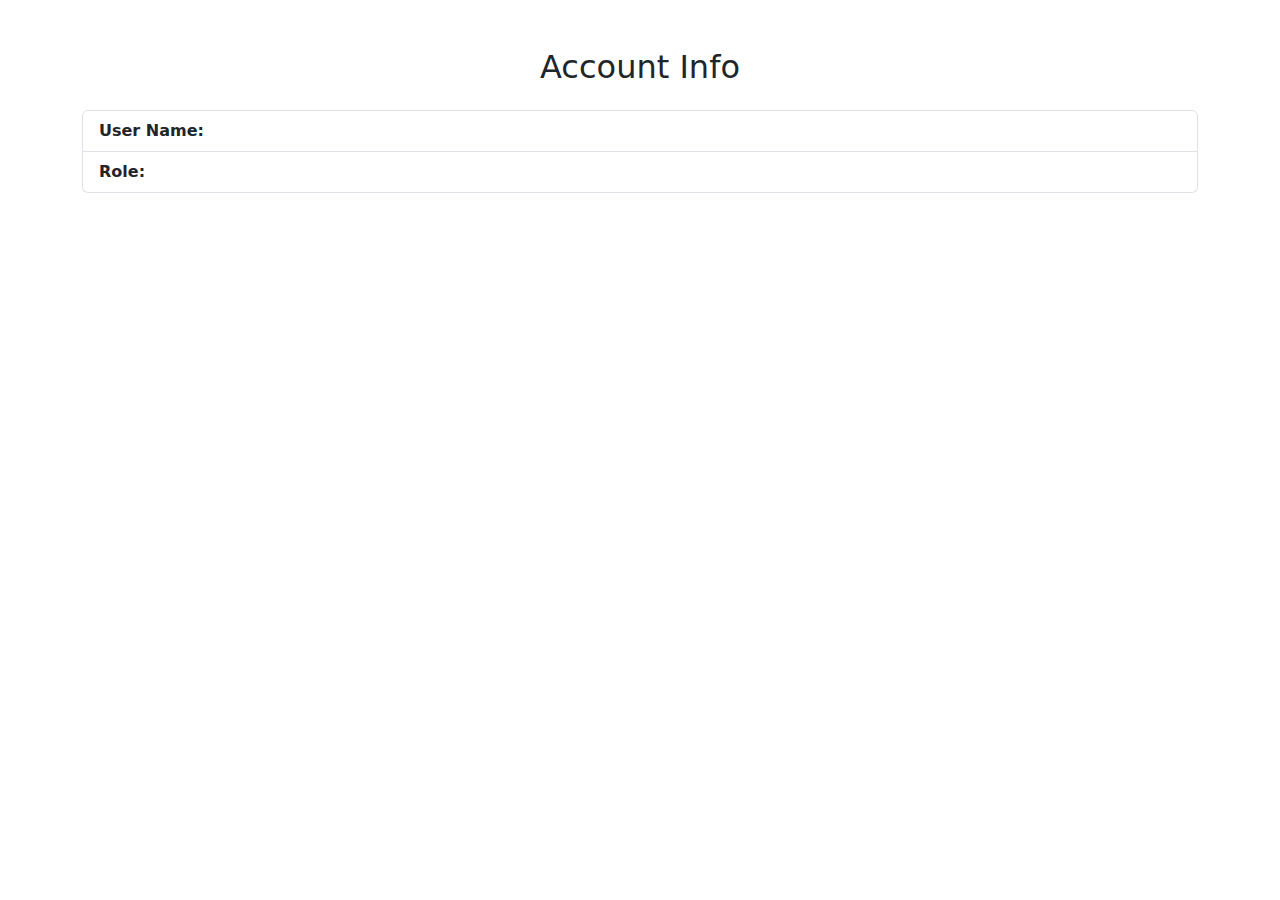
<file: src/main/resources/templates/accountInfo.html>
<!DOCTYPE html>
<html xmlns:th="http://www.thymeleaf.org">

<head>
  <meta charset="UTF-8">
  <title>Spring Shop Online</title>
  <link rel="stylesheet" href="https://cdn.jsdelivr.net/npm/bootstrap@5.3.0-alpha1/dist/css/bootstrap.min.css" />
  <th:block th:include="/_header"></th:block>
</head>

<body>

  <th:block th:include="/_menu"></th:block>

  <div class="container mt-5">
    <div class="page-title mb-4">
      <h2 class="text-center">Account Info</h2>
    </div>
    
    <div class="account-container">
      <ul class="list-group">
        <li class="list-group-item">
          <strong>User Name:</strong> <span th:utext="${#request.userPrincipal.name}"></span>
        </li>
        <li class="list-group-item">
          <strong>Role:</strong>
          <ul class="list-unstyled">
            <li th:each="auth : ${userDetails.authorities}" th:utext="${auth.authority}"></li>
          </ul>
        </li>
      </ul>
    </div>
  </div>

  <th:block th:include="/_footer"></th:block>

  <!-- Bootstrap 5 JS and Popper.js -->
  <script src="https://cdn.jsdelivr.net/npm/@popperjs/core@2.11.6/dist/umd/popper.min.js"></script>
  <script src="https://cdn.jsdelivr.net/npm/bootstrap@5.3.0-alpha1/dist/js/bootstrap.min.js"></script>
</body>

</html>
</file>
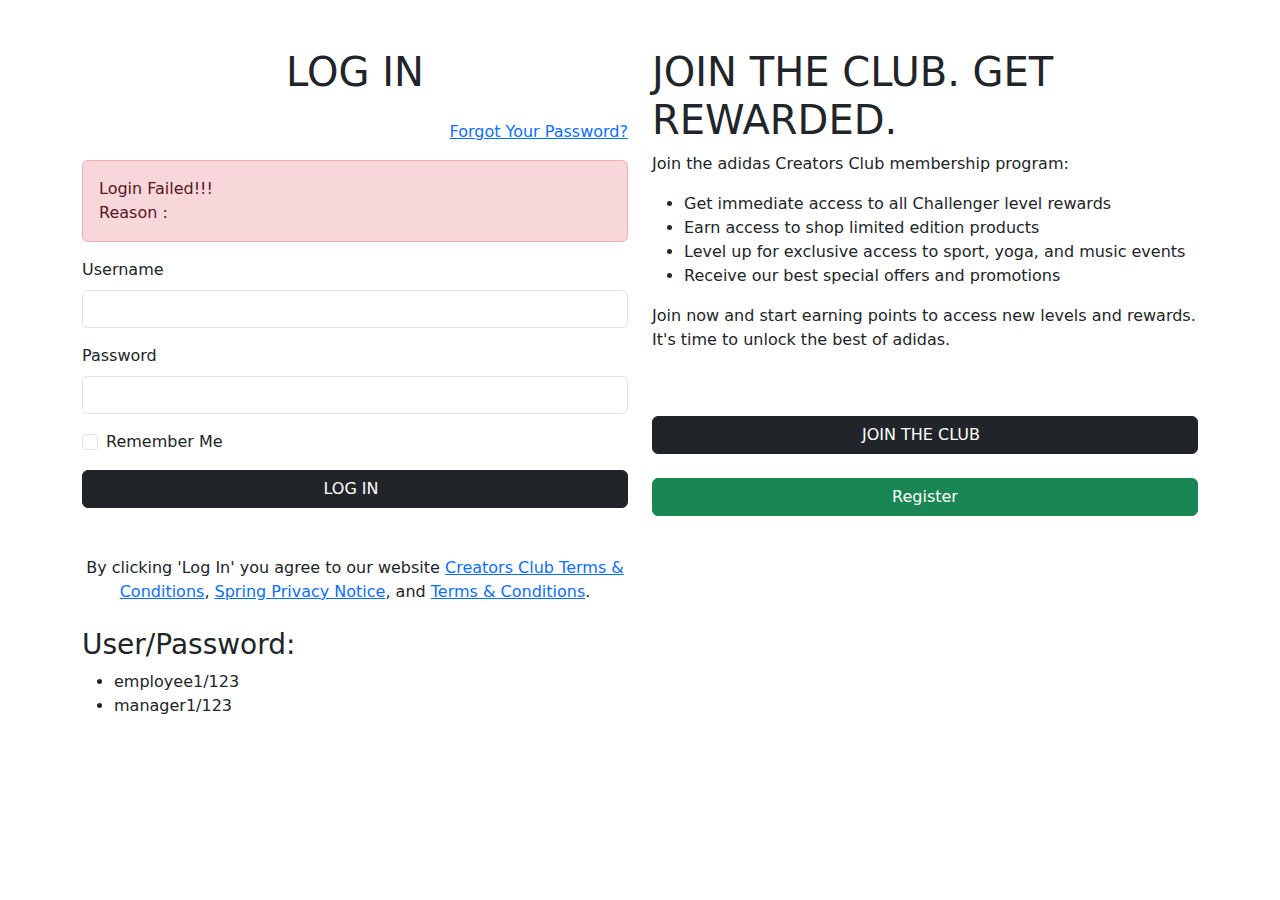
<file: src/main/resources/templates/login.html>
<!DOCTYPE html>
<html xmlns:th="http://www.thymeleaf.org">

<head>
  <meta charset="UTF-8">
  <title>Spring Shop Online</title>
  <link rel="stylesheet" href="https://cdn.jsdelivr.net/npm/bootstrap@5.3.0-alpha1/dist/css/bootstrap.min.css" />
  <th:block th:include="/_header"></th:block>
</head>

<body>

  <th:block th:include="/_menu"></th:block>

  <div class="container mt-5">
    <div class="row">
      <div class="col-lg-6 col-md-8 col-sm-12 mx-auto">
        <section id="spring_col1">
          <h1 class="text-center mb-4">LOG IN</h1>

          <a href="#" class="d-block text-end mb-3">Forgot Your Password?</a>

          <!-- Error message display -->
          <th:block th:if="${#session != null && #session.getAttribute('SPRING_SECURITY_LAST_EXCEPTION') != null}">
            <div th:if="${#request.getParameter('error') == 'true'}" class="alert alert-danger">
              Login Failed!!!<br /> Reason :
              <span th:utext="${#session.getAttribute('SPRING_SECURITY_LAST_EXCEPTION').message}"></span>
            </div>
          </th:block>

          <form method="POST" th:action="@{/j_spring_security_check}">
            <div class="mb-3">
              <label for="username" class="form-label">Username</label>
              <input type="text" name="userName" class="form-control" id="username" required aria-describedby="emailHelp">
            </div>
            <div class="mb-3">
              <label for="password" class="form-label">Password</label>
              <input type="password" name="password" class="form-control" id="password" required>
            </div>
            <div class="mb-3 form-check">
              <input type="checkbox" class="form-check-input" id="rememberMe">
              <label class="form-check-label" for="rememberMe">Remember Me</label>
            </div>
            <button type="submit" class="btn btn-dark w-100">
              LOG IN <span class="fa fa-arrow-right ms-2"></span>
            </button>
          </form>

          <span class="error-message text-danger" th:utext="${error}"></span>

          <br><br>

          <p class="text-center">By clicking 'Log In' you agree to our website <a href="#">Creators Club Terms & Conditions</a>, 
          <a href="#">Spring Privacy Notice</a>, and <a href="#">Terms & Conditions</a>.</p>

        </section>
        <div class="text-start mt-4">
          <h3>User/Password:</h3>
          <ul>
            <li>employee1/123</li>
            <li>manager1/123</li>
          </ul>
        </div>
      </div>

      <div class="col-lg-6 col-md-4 col-sm-12 d-none d-md-block">
        <h1>JOIN THE CLUB. GET REWARDED.</h1>
        <p>Join the adidas Creators Club membership program:</p>
        <ul>
          <li><i class="fas fa-check"></i> Get immediate access to all Challenger level rewards</li>
          <li><i class="fas fa-check"></i> Earn access to shop limited edition products</li>
          <li><i class="fas fa-check"></i> Level up for exclusive access to sport, yoga, and music events</li>
          <li><i class="fas fa-check"></i> Receive our best special offers and promotions</li>
        </ul>

        <p>Join now and start earning points to access new levels and rewards. It's time to unlock the best of adidas.</p>
        <br><br>
        <a href="#" class="btn btn-dark w-100">
          JOIN THE CLUB <span class="fa fa-arrow-right ms-2"></span>
        </a>

        <br><br>

        <a class="btn btn-success w-100" href="/admin/register">Register</a>
      </div>
    </div>
  </div>

  <!-- Bootstrap 5 JS and Popper.js -->
  <script src="https://cdn.jsdelivr.net/npm/@popperjs/core@2.11.6/dist/umd/popper.min.js"></script>
  <script src="https://cdn.jsdelivr.net/npm/bootstrap@5.3.0-alpha1/dist/js/bootstrap.min.js"></script>

  <th:block th:include="/_footer"></th:block>

</body>

</html>
</file>
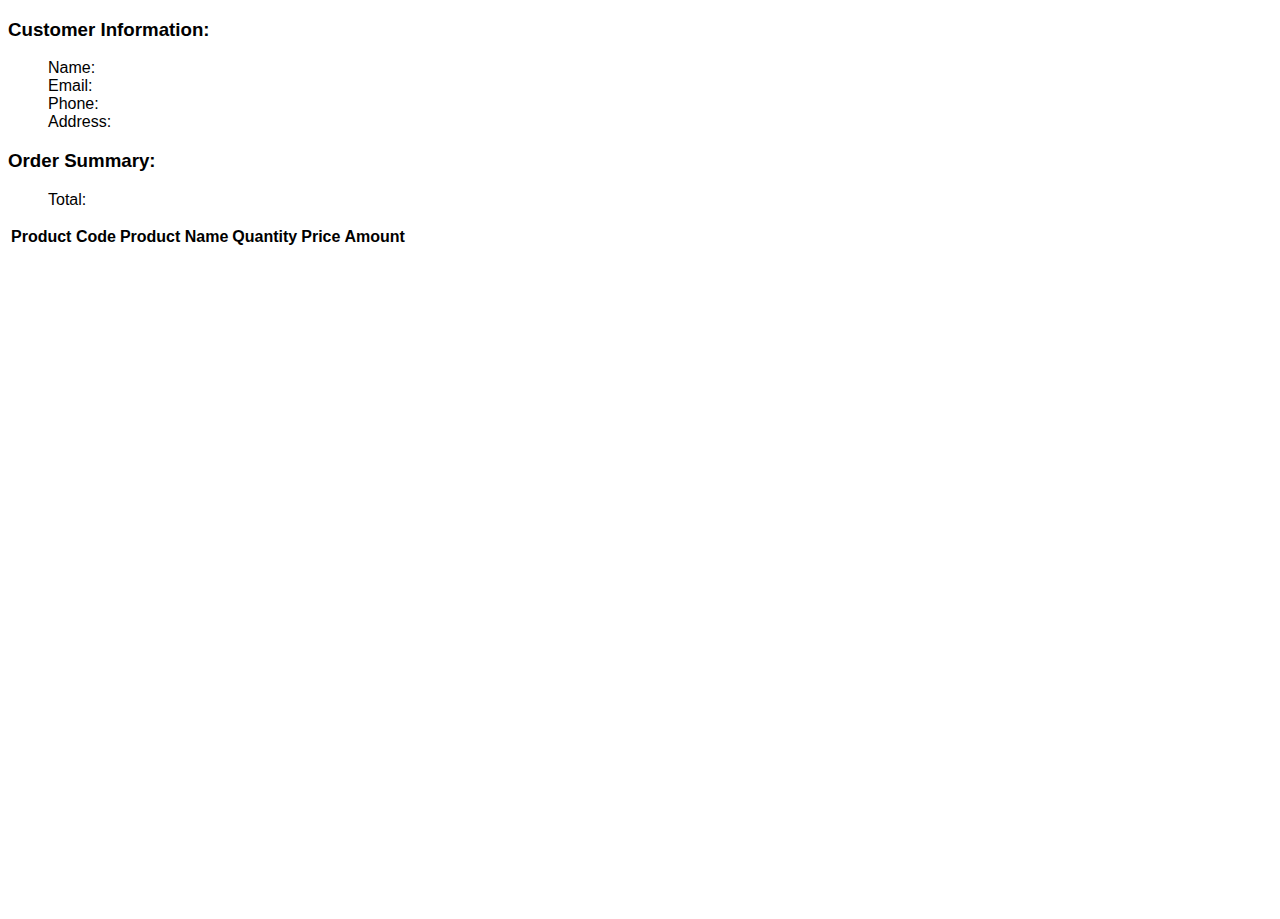
<file: src/main/resources/templates/order.html>
<!DOCTYPE html>
<html xmlns:th="http://www.thymeleaf.org">
   <head>
      <meta charset="UTF-8">
      <title>Spring Shop Online</title>
      <link rel="stylesheet" type="text/css" th:href="@{/style.css}" />
      <th:block th:include="/_header"></th:block>
   </head>
     <style>
   	html, body{
	height: 100%;
	font-family: 'Lato', sans-serif;
	font-family: 'Open Sans', sans-serif;
	font-family: 'Abel', sans-serif;
}
  ul li{
  	list-style: none;
  }
   </style>
   <body>
      
      <th:block th:include="/_menu"></th:block>
      <div class="container">
      	<div class="row">
      		<div class="col-lg-8 ">
       
      
       
     
   
       </div>
       <div class="col-lg-4">
       <div class="customer-info-container">
         <h3>Customer Information:</h3>
         <ul>
            <li>Name: <span th:utext="${orderInfo.customerName}"></span></li>
            <li>Email: <span th:utext="${orderInfo.customerEmail}"></span></li>
            <li>Phone: <span th:utext="${orderInfo.customerPhone}"></span></li>
            <li>Address: <span th:utext="${orderInfo.customerAddress}"></span></li>
         </ul>
         <h3>Order Summary:</h3>
         <ul>
            <li>Total:
               <span class="total" th:utext="${#numbers.formatDecimal(orderInfo.amount,3,2,'COMMA')}">         
               </span>
            </li>
         </ul>
      </div>
       </div>
      	</div>
      </div> 
      
      <!-- ------------------------------container end---------------------------------- -->
      
      <div class="container">
      	<div class="row">
      		<div class="col-lg-12 ">
      		   <table class="table table-bordered">
         <tr>
            <th>Product Code</th>
            <th>Product Name</th>
            <th>Quantity</th>
            <th>Price</th>
            <th>Amount</th>
         </tr>
         <tr th:each="orderDetailInfo : ${orderInfo.details}">
            <td th:utext="${orderDetailInfo.productCode}"></td>
            <td th:utext="${orderDetailInfo.productName}"></td>
            <td th:utext="${orderDetailInfo.quanity}"></td>
            <td th:utext="${#numbers.formatDecimal(orderDetailInfo.price,3,2,'COMMA')}"></td>
            <td th:utext="${#numbers.formatDecimal(orderDetailInfo.amount,3,2,'COMMA')}"></td>
         </tr>
      </table>
      		 </div>
      	</div>
      </div> 
      
      <!-- ------------------------------container end---------------------------------- -->
       
      <th:block th:include="/_footer"></th:block>
       
   </body>
</html>
</file>
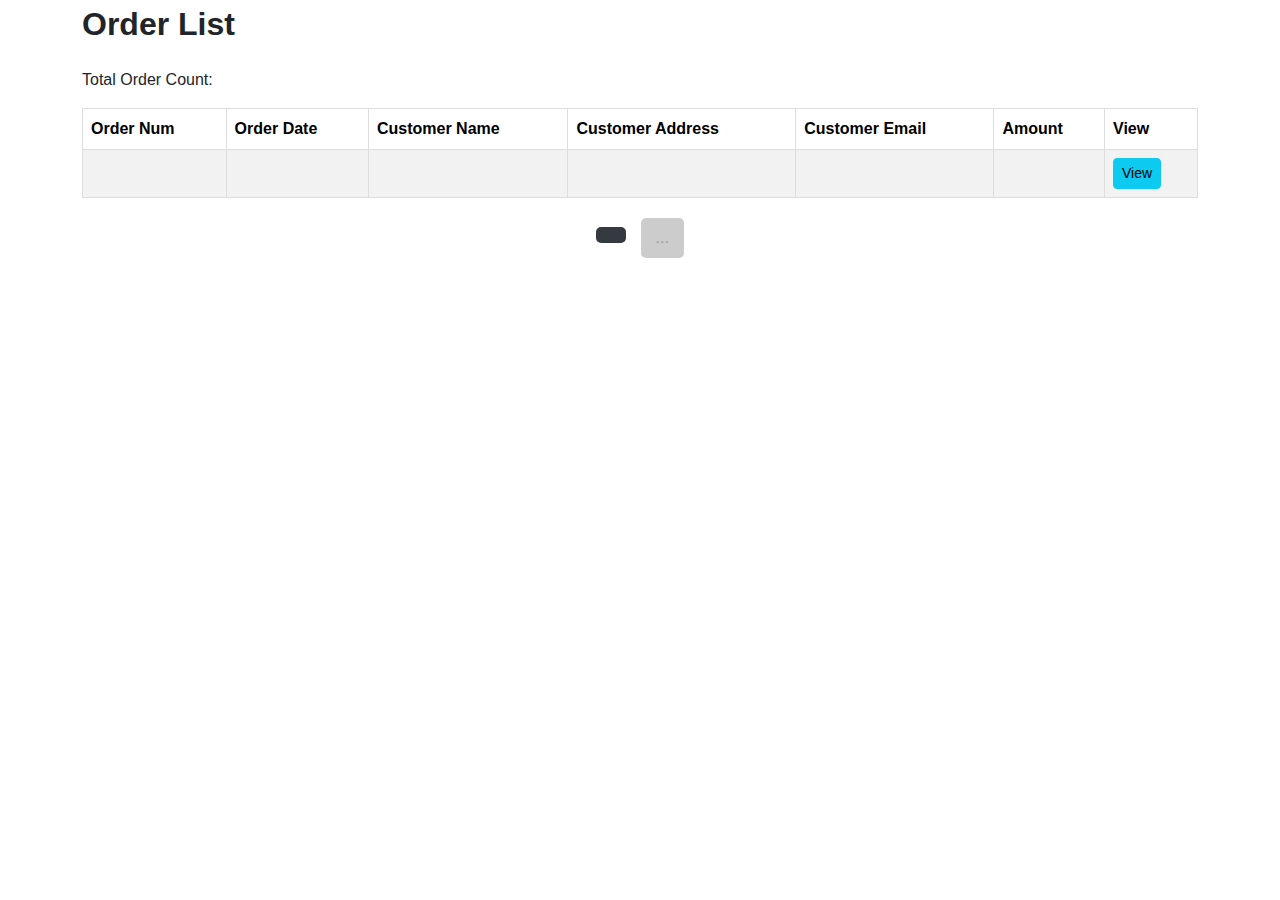
<file: src/main/resources/templates/orderList.html>
<!DOCTYPE html>
<html xmlns:th="http://www.thymeleaf.org">
   <head>
      <meta charset="UTF-8">
      <title>Spring Shop Online</title>
      <link rel="stylesheet" type="text/css" href="https://cdn.jsdelivr.net/npm/bootstrap@5.3.0-alpha1/dist/css/bootstrap.min.css">
      <th:block th:include="/_header"></th:block>
      <style>
         html, body {
            height: 100%;
            font-family: 'Lato', sans-serif;
            font-family: 'Open Sans', sans-serif;
            font-family: 'Abel', sans-serif;
         }
         .page-title {
            font-size: 2rem;
            font-weight: bold;
            margin-bottom: 20px;
         }
         .table th, .table td {
            vertical-align: middle;
         }
         .table-bordered {
            border: 1px solid #ddd;
         }
         .page-navigator {
            display: flex;
            justify-content: center;
            margin-top: 20px;
         }
         .nav-item {
            display: inline-block;
            padding: 8px 15px;
            margin: 0 5px;
            background-color: #343a40;
            color: white;
            text-decoration: none;
            border-radius: 5px;
         }
         .nav-item:hover {
            background-color: #007bff;
         }
         .nav-item.disabled {
            background-color: #ccc;
            color: #999;
         }
      </style>
   </head>
   <body>
      <th:block th:include="/_menu"></th:block>
       
      <div class="container">
         <div class="row">
            <div class="col-lg-12">
               <div class="page-title">Order List</div>
               <div class="mb-3">Total Order Count: <span th:utext="${paginationResult.totalRecords}"></span></div>

               <table class="table table-bordered table-striped">
                  <thead>
                     <tr>
                        <th>Order Num</th>
                        <th>Order Date</th>
                        <th>Customer Name</th>
                        <th>Customer Address</th>
                        <th>Customer Email</th>
                        <th>Amount</th>
                        <th>View</th>
                     </tr>
                  </thead>
                  <tbody>
                     <tr th:each="orderInfo : ${paginationResult.list}">
                        <td th:utext="${orderInfo.orderNum}"></td>
                        <td th:utext="${#dates.format(orderInfo.orderDate,'dd-MM-yyyy HH:mm')}"></td>
                        <td th:utext="${orderInfo.customerName}"></td>
                        <td th:utext="${orderInfo.customerAddress}"></td>
                        <td th:utext="${orderInfo.customerEmail}"></td>
                        <td style="color:red;" th:utext="${#numbers.formatDecimal(orderInfo.amount,3,2,'COMMA')}"></td>
                        <td><a th:href="@{|/admin/order?orderId=${orderInfo.id}|}" class="btn btn-info btn-sm">View</a></td>
                     </tr>
                  </tbody>
               </table>

               <div class="page-navigator" th:if="${paginationResult.totalPages > 1}">
                  <th:block th:each="page: ${paginationResult.navigationPages}">
                     <a th:if="${page != -1}" class="nav-item"
                        th:href="@{|/admin/orderList?page=${page}|}" th:utext="${page}"></a>

                     <span th:if="${page == -1}" class="nav-item disabled"> ... </span>
                  </th:block>
               </div>
            </div>
         </div>
      </div>
      
      <th:block th:include="/_footer"></th:block>

      <script src="https://cdn.jsdelivr.net/npm/bootstrap@5.3.0-alpha1/dist/js/bootstrap.bundle.min.js"></script>
   </body>
</html>
</file>
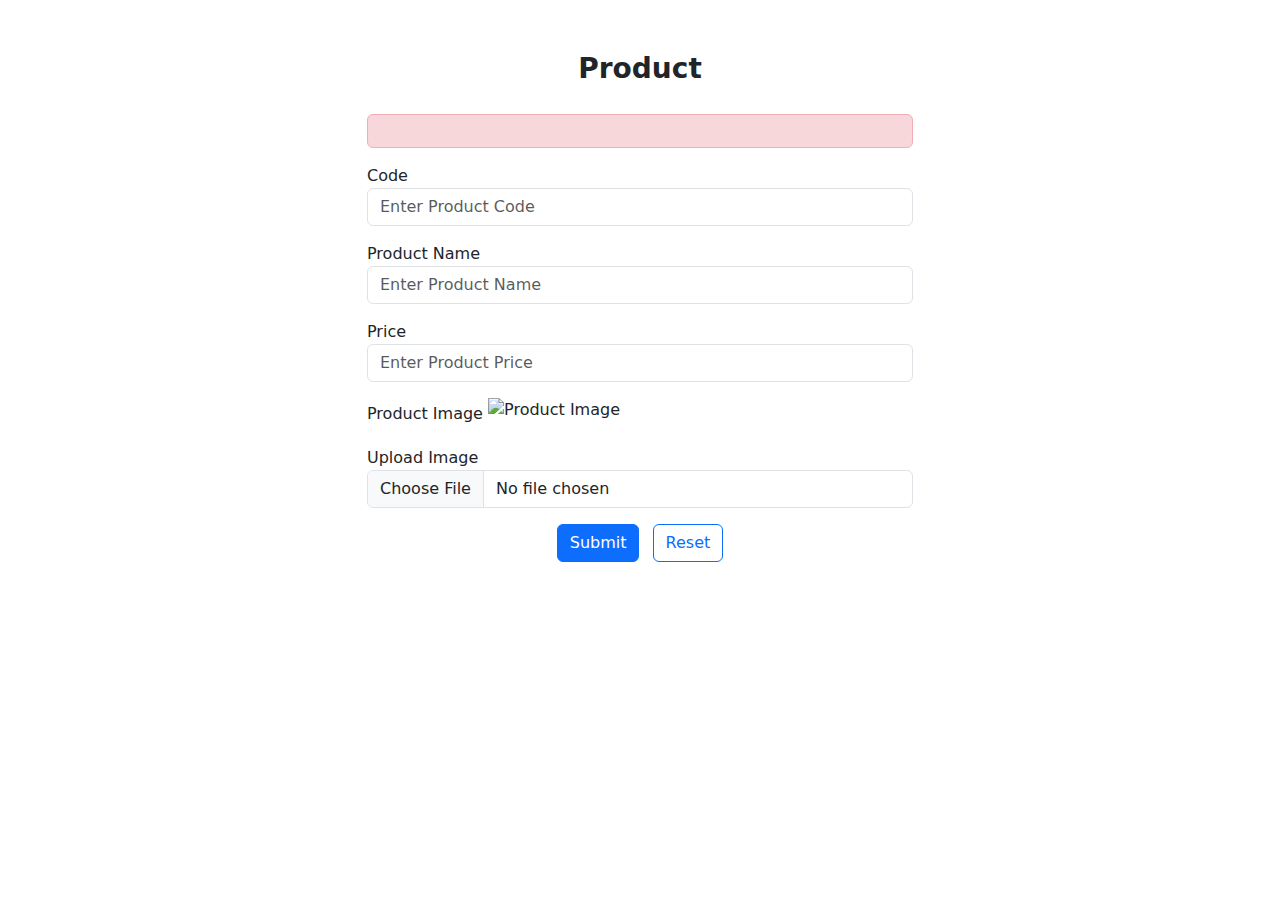
<file: src/main/resources/templates/product.html>
<!DOCTYPE html>
<html xmlns:th="http://www.thymeleaf.org">
   <head>
      <meta charset="UTF-8">
      <title>Spring Shop Online</title>
      <link rel="stylesheet" href="https://cdn.jsdelivr.net/npm/bootstrap@5.3.0-alpha1/dist/css/bootstrap.min.css">
      <th:block th:include="/_header"></th:block>
   </head>
   <body>
      <th:block th:include="/_menu"></th:block>
       
      <div class="container mt-5">
         <div class="row justify-content-center">
            <div class="col-lg-6">
               <form th:object="${productForm}" th:action="@{/admin/product}" method="POST" enctype="multipart/form-data">
                  
                  <div class="page-title fs-3 fw-bold text-center mb-4">Product</div>
                  
                  <div th:if="${errorMessage != null}" class="alert alert-danger" th:utext="${errorMessage}"></div>
                  
                  <div class="form-group mb-3">
                     <label for="code">Code</label>
                     <input th:field="*{newProduct}" type="hidden" />
                     <input th:if="${productForm.newProduct}" type="text" th:field="*{code}" class="form-control" id="code" placeholder="Enter Product Code" />
                     <th:block th:if="${!productForm.newProduct}">
                        <span th:utext="${productForm.code}"></span>
                        <input type="hidden" th:field="*{code}" />
                     </th:block>
                     <div class="invalid-feedback" th:if="${#fields.hasErrors('code')}" th:errors="*{code}"></div>
                  </div>
                  
                  <div class="form-group mb-3">
                     <label for="name">Product Name</label>
                     <input type="text" class="form-control" th:field="*{name}" id="name" placeholder="Enter Product Name">
                     <div class="invalid-feedback" th:if="${#fields.hasErrors('name')}" th:errors="*{name}"></div>
                  </div>
                  
                  <div class="form-group mb-3">
                     <label for="price">Price</label>
                     <input type="text" class="form-control" th:field="*{price}" id="price" placeholder="Enter Product Price">
                     <div class="invalid-feedback" th:if="${#fields.hasErrors('price')}" th:errors="*{price}"></div>
                  </div>
                  
                  <div class="form-group mb-3">
                     <label for="productImage">Product Image</label>
                     <img th:src="@{|/productImage?code=${productForm.code}|}" class="img-fluid mb-2" width="100" alt="Product Image">
                  </div>
                  
                  <div class="form-group mb-3">
                     <label for="fileData">Upload Image</label>
                     <input type="file" class="form-control" id="fileData" th:field="*{fileData}">
                  </div>
                  
                  <div class="text-center">
                     <button type="submit" class="btn btn-primary me-2">Submit</button>
                     <button type="reset" class="btn btn-outline-primary">Reset</button>
                  </div>
               </form>
            </div>
         </div>
      </div>

      <th:block th:include="/_footer"></th:block>

      <script src="https://cdn.jsdelivr.net/npm/bootstrap@5.3.0-alpha1/dist/js/bootstrap.bundle.min.js"></script>
   </body>
</html>
</file>
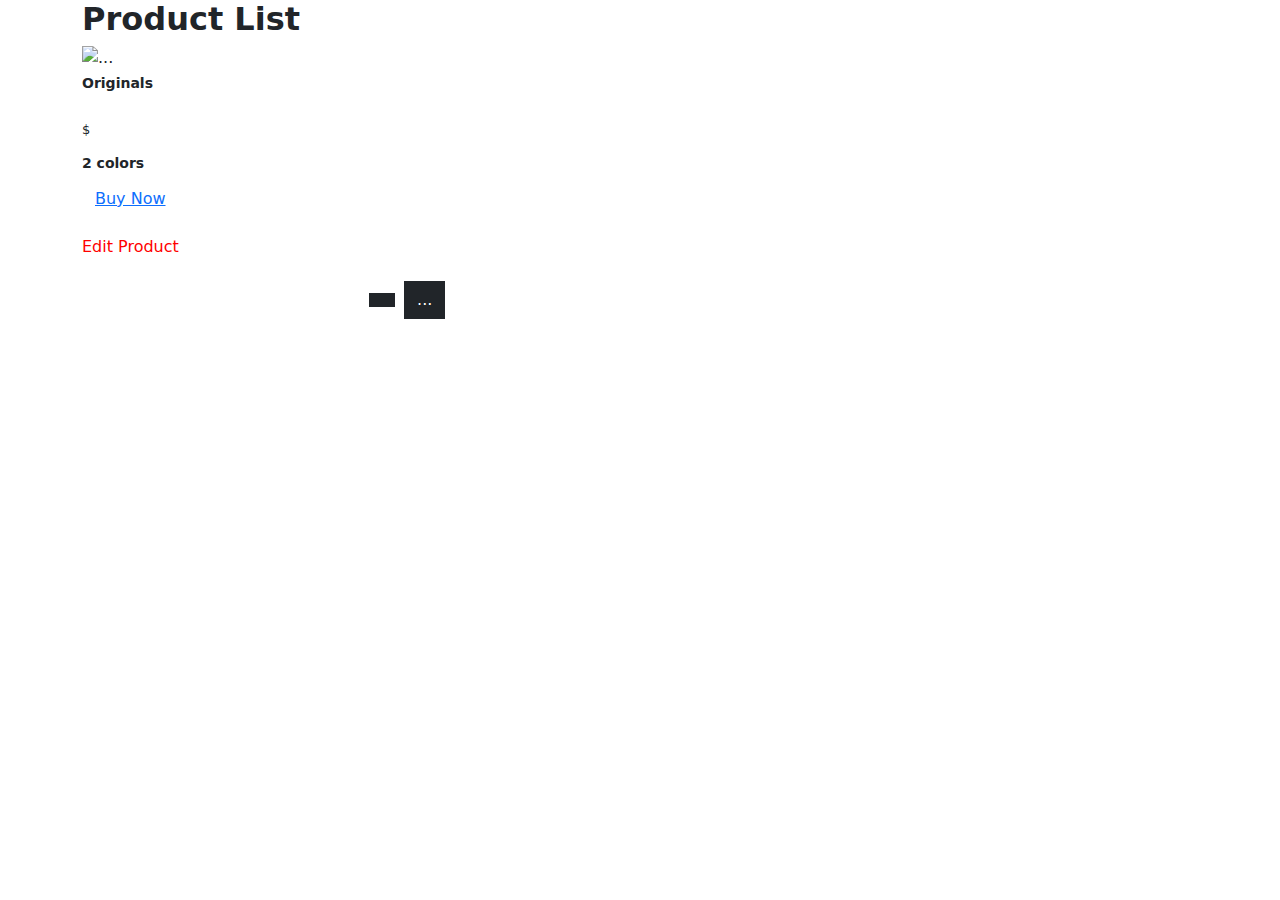
<file: src/main/resources/templates/productList.html>
<!DOCTYPE html>
<html xmlns:th="http://www.thymeleaf.org">
   <head>
      <meta charset="UTF-8">
      <title>Spring Shop Online</title>
      <link rel="stylesheet" type="text/css" th:href="@{/style.css}" />
      <link href="https://cdn.jsdelivr.net/npm/bootstrap@5.3.0-alpha1/dist/css/bootstrap.min.css" rel="stylesheet">
      <th:block th:include="/_header"></th:block>
   </head>
   <style>
      .box {
         width: 230px;
         height: 155px;
         margin-bottom: 5px;
      }

      .display img {
         width: 100%;
         height: 320px;
         object-fit: cover;
         margin-bottom: 5px;
         margin-right: 2px;
      }

      .h6_offer {
         font-weight: bold;
         font-size: 14px;
      }

      .product-container {
         display: flex;
         flex-wrap: wrap;
         gap: 15px;
         justify-content: space-between;
      }

      .product-item {
         width: 100%;
         max-width: 280px;
         margin-bottom: 20px;
      }
   </style>
   <body>
      <th:block th:include="/_menu"></th:block>

      <div class="container">
         <h2 class="fw-bold">Product List</h2>

         <div class="row">
            <div th:each="prodInfo : ${paginationProducts.list}" class="col-md-3 col-sm-6">
               <div class="product-item">
                  <div class="display">
                     <img th:src="@{|/productImage?code=${prodInfo.code}|}" alt="...">
                     <div class="box">
                        <h6 class="h6_offer">Originals</h6>
                        <p style="font-size:13px;">
                           <span th:utext="${prodInfo.name}"></span><br>
                           $<span th:utext="${prodInfo.price}"></span>
                        </p>
                        <h6 class="h6_offer">2 colors</h6>
                        <a th:href="@{|/buyProduct?code=${prodInfo.code}|}" class="btn btn-link">Buy Now</a>
                     </div>
                  </div>

                  <!-- For Manager edit Product -->
                  <th:block sec:authorize="hasAuthority('ROLE_MANAGER')">
                     <a style="color:red;" th:href="@{|/admin/product?code=${prodInfo.code}|}">Edit Product</a>
                  </th:block>
               </div>
            </div>
         </div>

         <!-- Pagination -->
         <div class="row">
            <div class="col-lg-6 offset-lg-3">
               <div th:if="${paginationProducts.totalPages > 1}">
                  <th:block th:each="page : ${paginationProducts.navigationPages}">
                     <a th:href="@{|/productList?page=${page}|}" th:if="${page != -1}"
                        class="btn btn-dark" style="border-radius: 0%; margin:2px;" th:utext="${page}"></a>

                     <span class="btn btn-dark" style="border-radius: 0%; margin:2px;" th:if="${page == -1}"> ... </span>
                  </th:block>
               </div>
            </div>
         </div>
      </div>

      <th:block th:include="/_footer"></th:block>

      <!-- Optional Bootstrap 5 JS -->
      <script src="https://cdn.jsdelivr.net/npm/bootstrap@5.3.0-alpha1/dist/js/bootstrap.bundle.min.js"></script>
   </body>
</html>
</file>
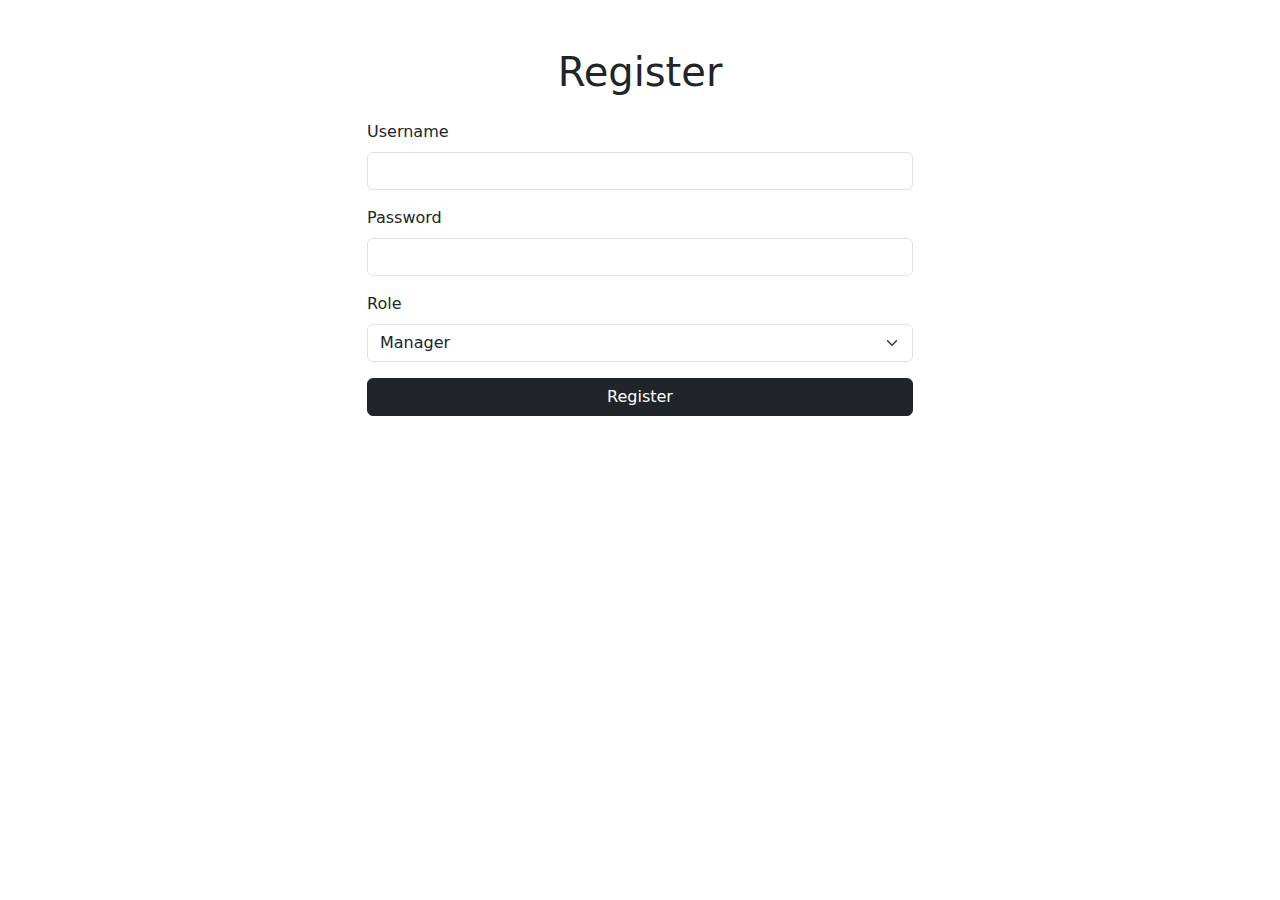
<file: src/main/resources/templates/register.html>
<!DOCTYPE html>
<html xmlns:th="http://www.thymeleaf.org">

<head>
  <meta charset="UTF-8">
  <title>Spring Shop Online</title>
  <link rel="stylesheet" href="https://cdn.jsdelivr.net/npm/bootstrap@5.3.0-alpha1/dist/css/bootstrap.min.css" />
  <th:block th:include="/_header"></th:block>
</head>

<body>

  <th:block th:include="/_menu"></th:block>

  <div class="container mt-5">
    <div class="row justify-content-center">
      <div class="col-lg-6 col-md-8 col-sm-12">
        <h1 class="text-center mb-4">Register</h1>
        
        <!-- Form -->
        <form action="/admin/register" method="post">
          <div class="mb-3">
            <label for="userName" class="form-label">Username</label>
            <input type="text" class="form-control" id="userName" name="userName" required />
          </div>
          <div class="mb-3">
            <label for="password" class="form-label">Password</label>
            <input type="password" class="form-control" id="password" name="password" required />
          </div>
          <div class="mb-3">
            <label for="role" class="form-label">Role</label>
            <select id="role" name="role" class="form-select">
              <option value="ROLE_MANAGER">Manager</option>
              <option value="ROLE_EMPLOYEE">Employee</option>
            </select>
          </div>
          <div class="d-grid gap-2">
            <button type="submit" class="btn btn-dark">Register</button>
          </div>
        </form>

        <!-- Messages -->
        <p class="mt-3 text-success" th:utext="${message}"></p>
        <p class="mt-3 text-danger" th:utext="${errorMessage}"></p>

      </div>
    </div>
  </div>

  <th:block th:include="/_footer"></th:block>

  <!-- Bootstrap 5 JS and Popper.js -->
  <script src="https://cdn.jsdelivr.net/npm/@popperjs/core@2.11.6/dist/umd/popper.min.js"></script>
  <script src="https://cdn.jsdelivr.net/npm/bootstrap@5.3.0-alpha1/dist/js/bootstrap.min.js"></script>
</body>

</html>
</file>
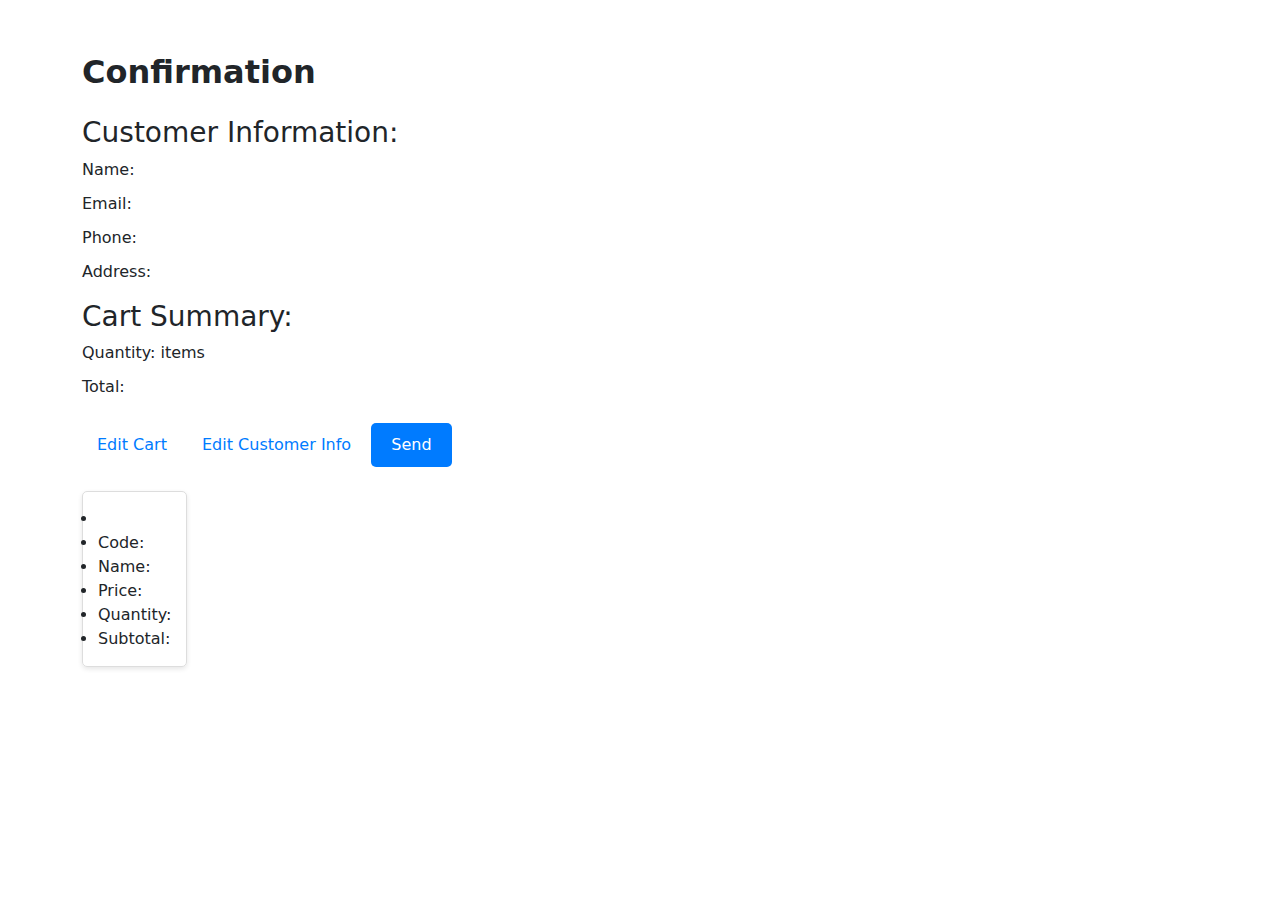
<file: src/main/resources/templates/shoppingCartConfirmation.html>
<!DOCTYPE html>
<html xmlns:th="http://www.thymeleaf.org">
   <head>
      <meta charset="UTF-8">
      <title>Spring Shop Online</title>
      <link rel="stylesheet" href="https://cdn.jsdelivr.net/npm/bootstrap@5.3.0-alpha1/dist/css/bootstrap.min.css">
      <th:block th:include="/_header"></th:block>
      <style>
         .page-title {
            font-size: 2rem;
            font-weight: bold;
            margin-bottom: 20px;
         }
         .customer-info-container ul {
            list-style-type: none;
            padding-left: 0;
         }
         .customer-info-container li {
            margin-bottom: 10px;
         }
         .product-preview-container {
            display: flex;
            flex-wrap: wrap;
            gap: 20px;
         }
         .product-preview-container ul {
            width: 100%;
            border: 1px solid #ddd;
            padding: 15px;
            border-radius: 5px;
            box-shadow: 0 2px 5px rgba(0, 0, 0, 0.1);
         }
         .product-preview-container img {
            max-width: 100px;
            max-height: 100px;
            object-fit: cover;
         }
         .button-send-sc {
            background-color: #007bff;
            color: white;
            border: none;
            padding: 10px 20px;
            font-size: 1rem;
            border-radius: 5px;
            cursor: pointer;
         }
         .button-send-sc:hover {
            background-color: #0056b3;
         }
         .navi-item {
            display: inline-block;
            margin: 10px 15px;
            color: #007bff;
            text-decoration: none;
         }
         .navi-item:hover {
            text-decoration: underline;
         }
      </style>
   </head>
   <body>
      <th:block th:include="/_menu"></th:block>
       
      <div class="container mt-5">
         <div class="page-title">Confirmation</div>

         <div class="customer-info-container mb-4">
            <h3>Customer Information:</h3>
            <ul>
               <li>Name: <span th:utext="${myCart.customerInfo.name}"></span></li>
               <li>Email: <span th:utext="${myCart.customerInfo.email}"></span></li>
               <li>Phone: <span th:utext="${myCart.customerInfo.phone}"></span></li>
               <li>Address: <span th:utext="${myCart.customerInfo.address}"></span></li>
            </ul>
            <h3>Cart Summary:</h3>
            <ul>
               <li>Quantity: <span th:utext="${myCart.quantityTotal}"></span> items</li>
               <li>Total: 
                  <span class="total" th:utext="${#numbers.formatDecimal(myCart.amountTotal, 3, 2, 'COMMA')}">
                  </span>
               </li>
            </ul>
         </div>

         <form method="POST" th:action="@{/shoppingCartConfirmation}" class="mb-4">
            <!-- Edit Cart -->
            <a class="navi-item" th:href="@{/shoppingCart}">Edit Cart</a>
            <!-- Edit Customer Info -->
            <a class="navi-item" th:href="@{/shoppingCartCustomer}">Edit Customer Info</a>
            <!-- Send/Save -->
            <input type="submit" value="Send" class="button-send-sc" />
         </form>

         <div class="product-preview-container">
            <div th:each="cartLineInfo : ${myCart.cartLines}">
               <ul class="d-flex flex-column">
                  <li>
                     <img class="product-image" th:src="@{|/productImage?code=${cartLineInfo.productInfo.code}|}" />
                  </li>
                  <li>Code: <span th:utext="${cartLineInfo.productInfo.code}"></span></li>
                  <li>Name: <span th:utext="${cartLineInfo.productInfo.name}"></span></li>
                  <li>Price:
                     <span class="price" th:utext="${#numbers.formatDecimal(cartLineInfo.productInfo.price, 3, 2, 'COMMA')}"></span>
                  </li>
                  <li>Quantity: <span th:utext="${cartLineInfo.quantity}"></span></li>
                  <li>Subtotal: 
                     <span class="subtotal" th:utext="${#numbers.formatDecimal(cartLineInfo.amount, 3, 2, 'COMMA')}"></span>
                  </li>
               </ul>
            </div>
         </div>
      </div>

      <th:block th:include="/_footer"></th:block>

      <script src="https://cdn.jsdelivr.net/npm/bootstrap@5.3.0-alpha1/dist/js/bootstrap.bundle.min.js"></script>
   </body>
</html>
</file>
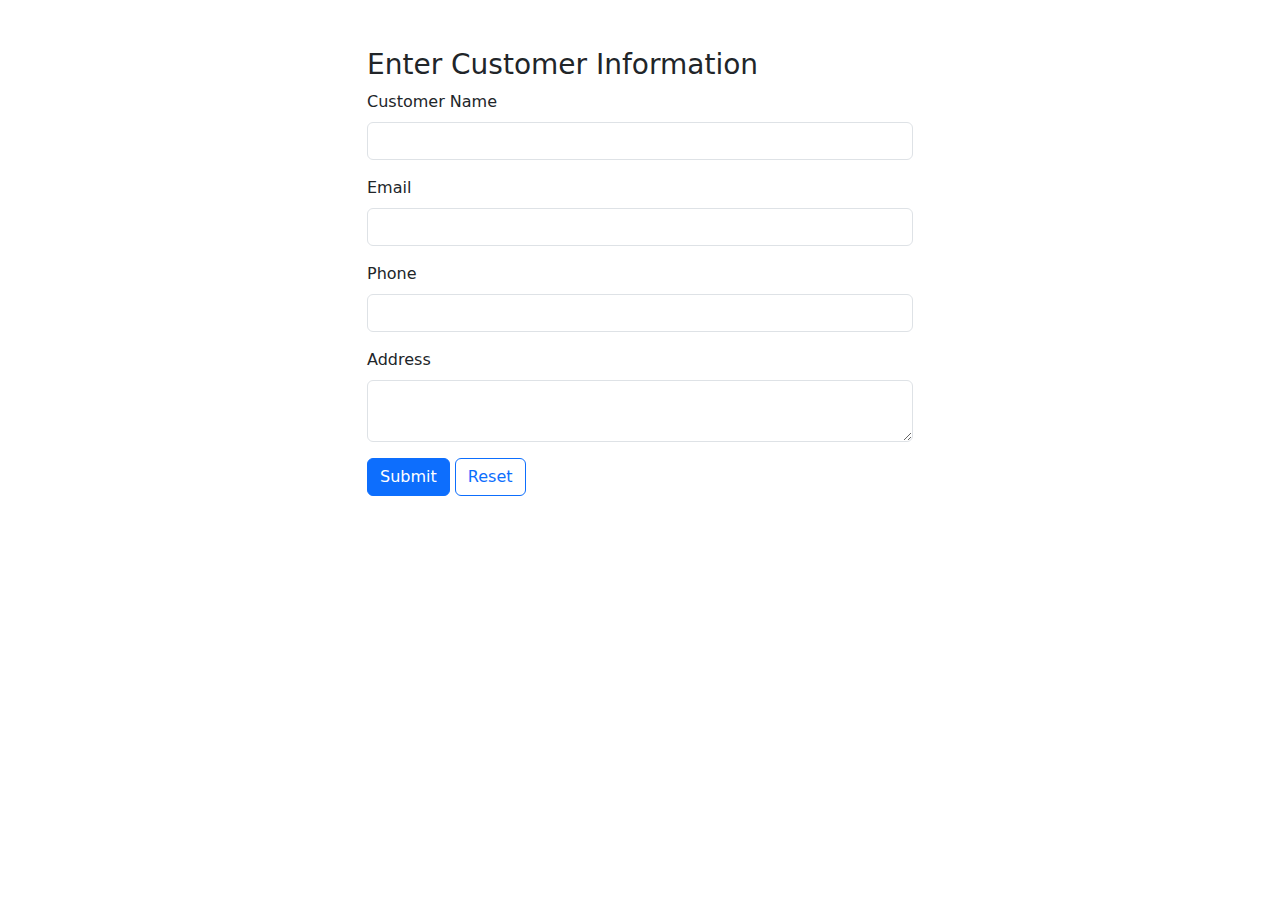
<file: src/main/resources/templates/shoppingCartCustomer.html>
<!DOCTYPE html>
<html xmlns:th="http://www.thymeleaf.org">
   <head>
      <meta charset="UTF-8">
      <title>Spring Shop Online</title>
      <link rel="stylesheet" href="https://cdn.jsdelivr.net/npm/bootstrap@5.3.0-alpha1/dist/css/bootstrap.min.css">
      <th:block th:include="/_header"></th:block>
   </head>
   <body>
      
      <th:block th:include="/_menu"></th:block>
       
      <div class="container mt-5">
         <div class="row">
            <div class="col-lg-6 offset-lg-3">
      
               <div class="bd-example">
                  <h3>Enter Customer Information</h3>
                  <form method="POST" th:object="${customerForm}" th:action="@{/shoppingCartCustomer}">
                     
                     <!-- Customer Name -->
                     <div class="mb-3">
                        <label for="customerName" class="form-label">Customer Name</label>
                        <input type="text" class="form-control" id="customerName" th:field="*{name}" required>
                        <div class="invalid-feedback" th:if="${#fields.hasErrors('name')}" th:errors="*{name}"></div>
                     </div>
                     
                     <!-- Email -->
                     <div class="mb-3">
                        <label for="email" class="form-label">Email</label>
                        <input type="email" class="form-control" id="email" th:field="*{email}" required>
                        <div class="invalid-feedback" th:if="${#fields.hasErrors('email')}" th:errors="*{email}"></div>
                     </div>
                     
                     <!-- Phone -->
                     <div class="mb-3">
                        <label for="phone" class="form-label">Phone</label>
                        <input type="text" class="form-control" id="phone" th:field="*{phone}" required>
                        <div class="invalid-feedback" th:if="${#fields.hasErrors('phone')}" th:errors="*{phone}"></div>
                     </div>
                     
                     <!-- Address -->
                     <div class="mb-3">
                        <label for="address" class="form-label">Address</label>
                        <textarea class="form-control" id="address" th:field="*{address}" required></textarea>
                        <div class="invalid-feedback" th:if="${#fields.hasErrors('address')}" th:errors="*{address}"></div>
                     </div>
                     
                     <!-- Submit and Reset buttons -->
                     <button type="submit" class="btn btn-primary">Submit</button>
                     <button type="reset" class="btn btn-outline-primary">Reset</button>
                  </form>
               </div>

            </div>
         </div>
      </div>
       
      <th:block th:include="/_footer"></th:block>

      <script src="https://cdn.jsdelivr.net/npm/bootstrap@5.3.0-alpha1/dist/js/bootstrap.bundle.min.js"></script>
   </body>
</html>
</file>
